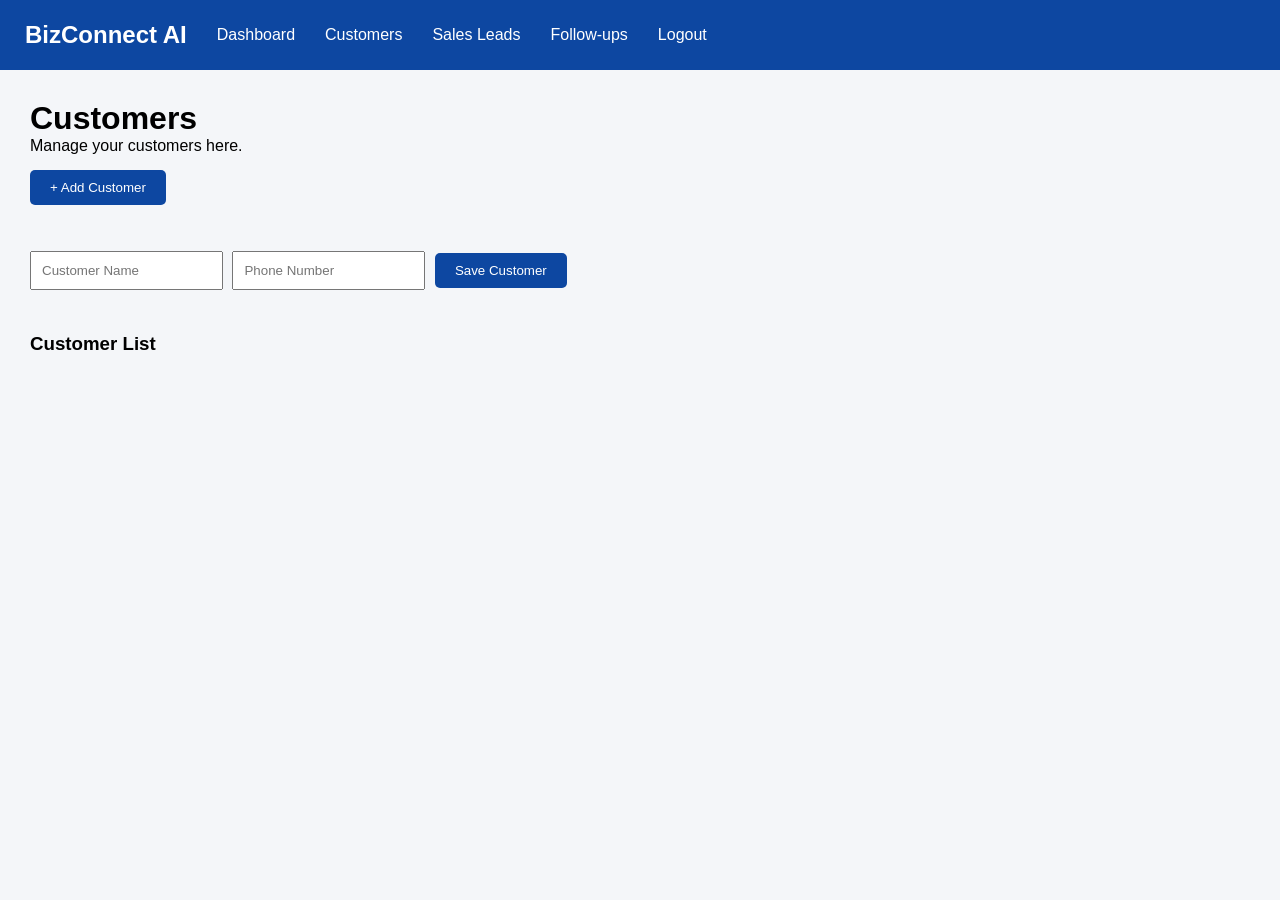
<file: customers.html>
<!DOCTYPE html>
<html>
<head>
  <title>Customers - BizConnect AI</title>
  <link rel="stylesheet" href="style.css">
</head>
<body>
<div class="container">
  <div class="sidebar">
    <h2>BizConnect AI</h2>
    <a href="index.html">Dashboard</a>
    <a href="customers.html">Customers</a>
    <a href="customers.html">Sales Leads</a>
    <a href="index.html">Follow-ups</a>
    <a href="login.html">Logout</a>
  </div>

  <div class="main-content">
    <h1>Customers</h1>
    <p>Manage your customers here.</p>
    <button class="btn">+ Add Customer</button>
    <br><br>
<input type="text" id="custName" placeholder="Customer Name" style="padding:10px; margin-right:5px;">
<input type="text" id="custPhone" placeholder="Phone Number" style="padding:10px; margin-right:5px;">
<button class="btn" onclick="addCustomer()">Save Customer</button>

<h3 style="margin-top:30px;">Customer List</h3>
<div id="customerList"></div>
  </div>
</div>
<script src="script.js"></script>
</body>
</html>
</file>
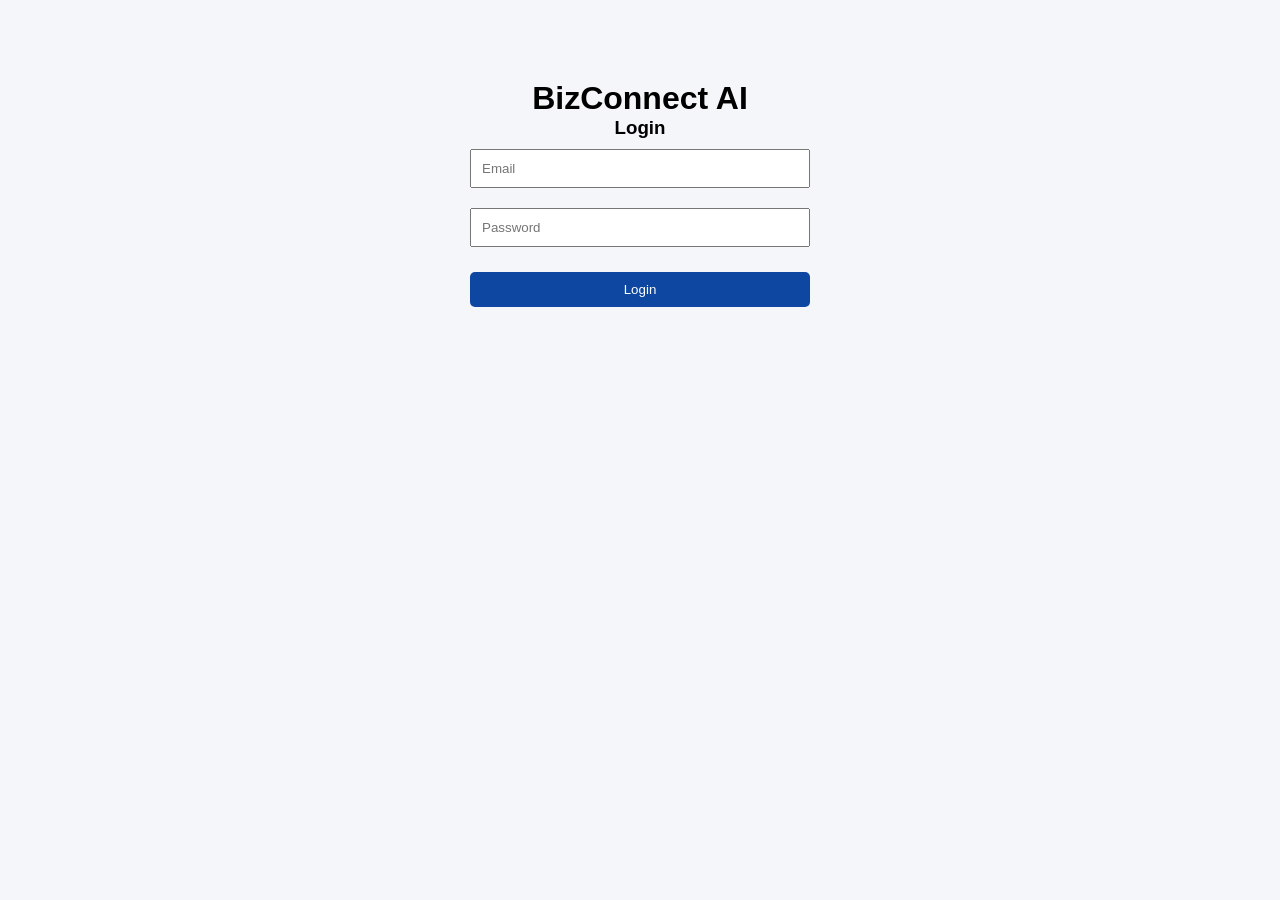
<file: login.html>
<!DOCTYPE html>
<html>
<head>
  <title>Login - BizConnect AI</title>
  <link rel="stylesheet" href="style.css">
</head>
<body>
<div class="main-content" style="margin: 50px auto; max-width: 400px; text-align: center;">
  <h1>BizConnect AI</h1>
  <h3>Login</h3>
  <input type="text" placeholder="Email" style="width: 100%; padding: 10px; margin: 10px 0;"><br>
  <input type="password" placeholder="Password" style="width: 100%; padding: 10px; margin: 10px 0;"><br>
  <button class="btn" onclick="window.location.href='index.html'" style="width: 100%;">Login</button>
</div>
<script src="script.js"></script>
</body>
</html>
</file>
<file: style.css>
* { margin: 0; padding: 0; box-sizing: border-box; font-family: Arial; }
body { background: #f4f6f9; }

.sidebar {
  width: 100%;
  height: 70px;
  position: fixed;
  left: 0; top: 0;
  background: #0d47a1;
  padding: 15px 25px;
  display: flex;
  align-items: center;
  gap: 30px;
  z-index: 1000;
}
.sidebar h2 { color: white; margin-bottom: 0; }
.sidebar a { display: inline-block; color: white; text-decoration: none; }

.main-content {
  margin-left: 0;
  margin-top: 70px;
  padding: 30px;
}

.btn { background: #0d47a1; color: white; border: none; padding: 10px 20px; border-radius: 5px; margin: 15px 0; }
.cards { display: flex; gap: 20px; margin-top: 20px; }
.card { background: white; padding: 20px; border-radius: 10px; width: 200px; box-shadow: 0 2px 5px rgba(0,0,0,0.1); }
</file>
